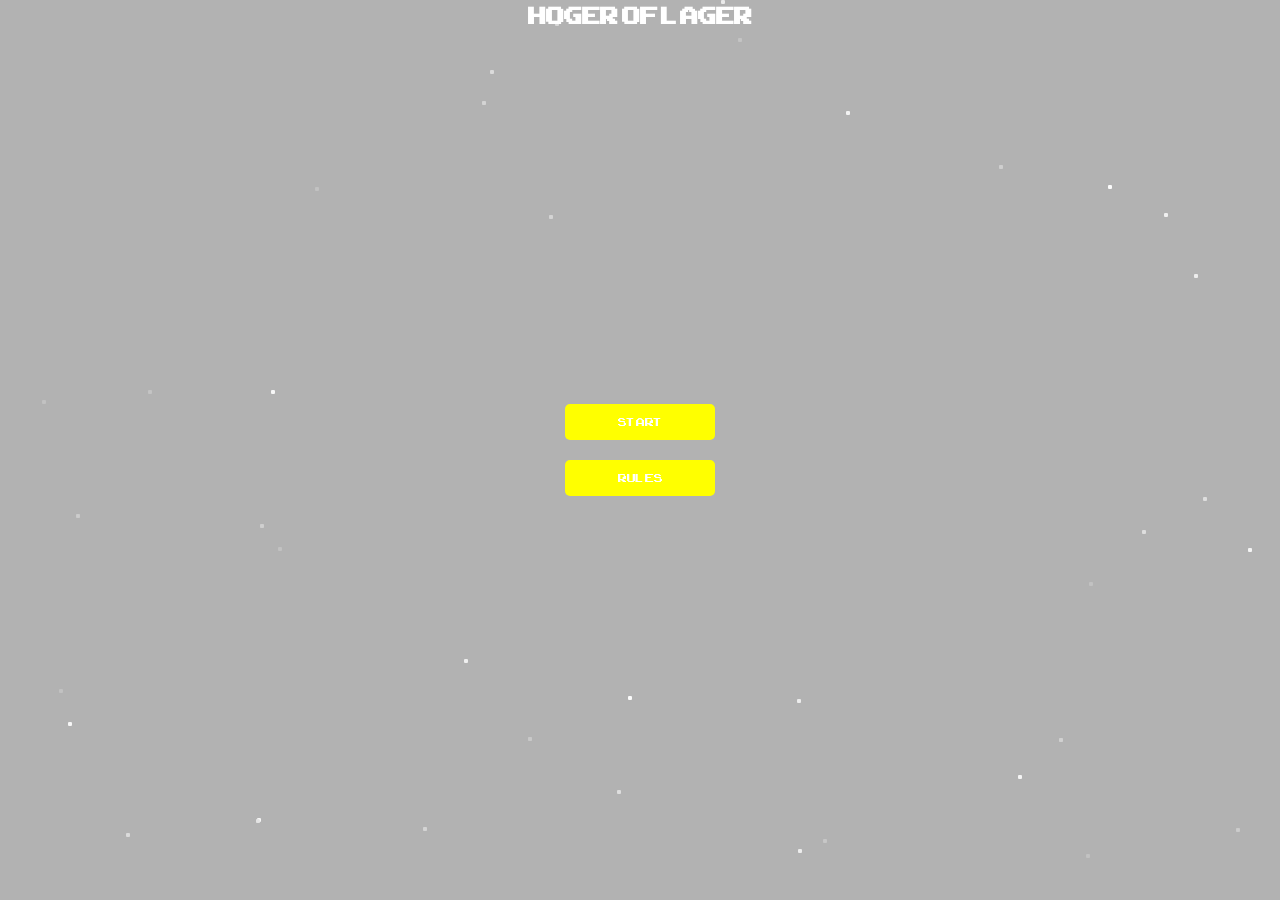
<file: index.html>
<!DOCTYPE html>
<html lang="en">

<head>
    <meta charset="UTF-8">
    <meta name="viewport" content="width=device-width, initial-scale=1.0">
    <title>Document</title>
    <link rel="stylesheet" href="css/style.css">
</head>

<body>
    <div class="container">
        <header>
            <h1>
                Hoger of Lager
            </h1>
        </header>
 
        <main>
            <div class="buttons">
                <a href="myindex.html" class="mainButton">Start</a>
                <a href="rules.html" class="mainButton">Rules</a>
            </div>
        </main>

        <footer>
            <div class="bg"></div>

            <div class="star-field">
                <div class="layer"></div>
                <div class="layer"></div>
                <div class="layer"></div>
            </div>
        </footer>
    </div>
</body>

</html>
</file>
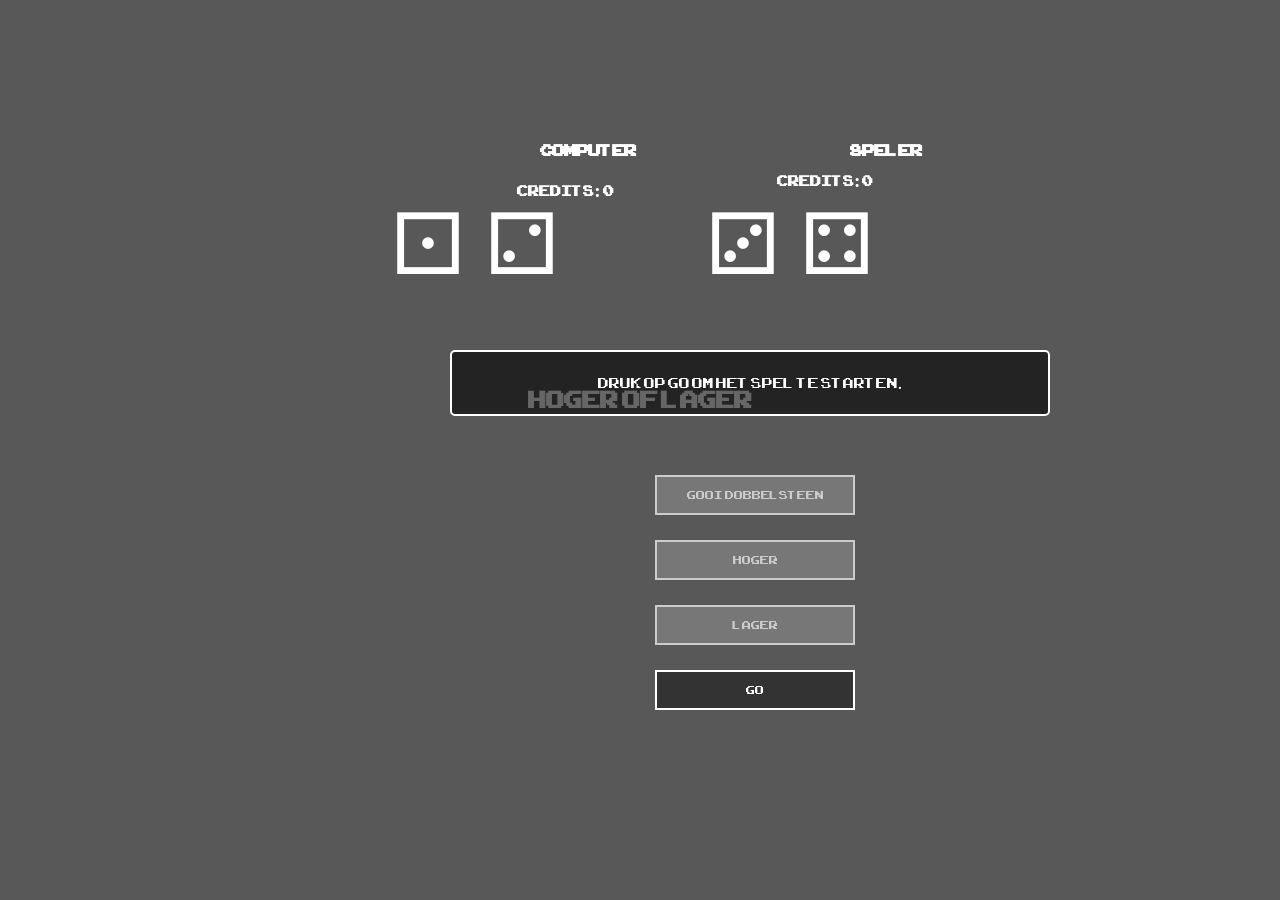
<file: myindex.html>
<!DOCTYPE html>
<html lang="en">

<head>
    <meta charset="UTF-8">
    <meta http-equiv="X-UA-Compatible" content="IE=edge">
    <meta name="viewport" content="width=device-width, initial-scale=1.0">
    <title>Hoger Lager</title>
    <link rel="stylesheet" href="/css/mystyle.css">
    <style media="screen, print">
        @font-face {
            font-family: "Bitstream Vera Serif Bold";
            src: url("C:\Fonts\arcadeclassic.regular.ttf");
        }

        body {
            font-family: "Bitstream Vera Serif Bold", serif;
            display: flex;
            justify-content: center;
            align-items: center;
            height: 100vh;
            margin: 0;
            background: url('https://i.ibb.co/87GbbFP/2799006.jpg') no-repeat center center fixed;
            background-size: cover; /* Zorgt ervoor dat de achtergrond zich aanpast aan het scherm */
        }

        .container {
            text-align: center; /* Center text inside the container */
            color: white; /* Tekstkleur wit voor betere zichtbaarheid */
        }

        .headings h3,
        .credits h4,
        .message p {
            margin: 10px 0;
        }

        .controls button {
            margin: 5px;
            padding: 10px 20px;
            font-size: 16px;
        }

        .dices-computer-player,
        .dices-player {
            display: flex; /* Flexbox voor horizontale uitlijning van dobbelstenen */
            justify-content: center; /* Centreer de dobbelstenen horizontaal */
            gap: 20px; /* Ruimte tussen de dobbelstenen */
            margin: 10px 0; /* Boven- en ondermarge voor de dobbelstenen secties */
        }

        .dice {
            font-size: 64pt; /* Grootte van de dobbelsteen */
        }

        .message-box {
            background: rgba(0, 0, 0, 0.6); /* Semi-transparante achtergrond voor de message box */
            padding: 10px;
            border-radius: 5px; /* Ronde hoeken */
        }

        /* Extra styling voor de achtergrond, als je dat wilt */
        .bg {
            position: fixed;
            top: 0;
            left: 0;
            width: 100%;
            height: 100%;
            z-index: -1; /* Achtergrond onder andere elementen */
            background: rgba(0, 0, 0, 0.5); /* Zwarte overlay voor betere zichtbaarheid */
        }
    </style>
</head>

<body>

    <div class="container">
        <header>
            <h1>Hoger of Lager</h1>
        </header>
        <main>
            <section class="headings">
                <h3 class="computer-header">Computer</h3>
                <h3 class="player-header">Speler</h3>
            </section>
            <section class="credits">
                <h4>Credits: <span class="computer-credits">0</span></h4>
                <h4>Credits: <span class="player-credits">0</span></h4>
            </section>
            <section class="dices">
                <div class="dices-computer-player">
                    <span class="dice computer-dice-one">&#9856;</span>
                    <span class="dice computer-dice-two">&#9857;</span>
                </div>
                <div class="dices-player">
                    <span class="dice player-dice-one">&#9858;</span>
                    <span class="dice player-dice-two">&#9859;</span>
                </div>
            </section>
            <section class="message">
                <div class="message-box">
                    <p>Druk op Go om het spel te starten.</p>
                </div>
            </section>
            <section class="controls">
                <button class="dice-button" onclick="rollPlayerDice()">
                    Gooi dobbelsteen
                </button>
                <button class="higher-button">Hoger</button>
                <button class="lower-button">Lager</button>
                <button class="go-button">GO</button>
            </section>
            <section>
                <div class="bg"></div>
            </section>
        </main>
    </div>

    <script src="/js/main.js"></script>
    <script>
        // Functie om de naam van de speler te wijzigen
        function changePlayerHeader() {
            const newPlayerName = prompt("Voer de naam van de speler in:");
            const playerHeader = document.querySelector('.player-header');
            if (newPlayerName) {
                playerHeader.textContent = newPlayerName; // Wijzig de tekst naar de nieuwe naam
            }
        }

        // Roep de functie aan bij het laden van de pagina
        window.onload = changePlayerHeader;
    </script>
</body>

</html>
</file>
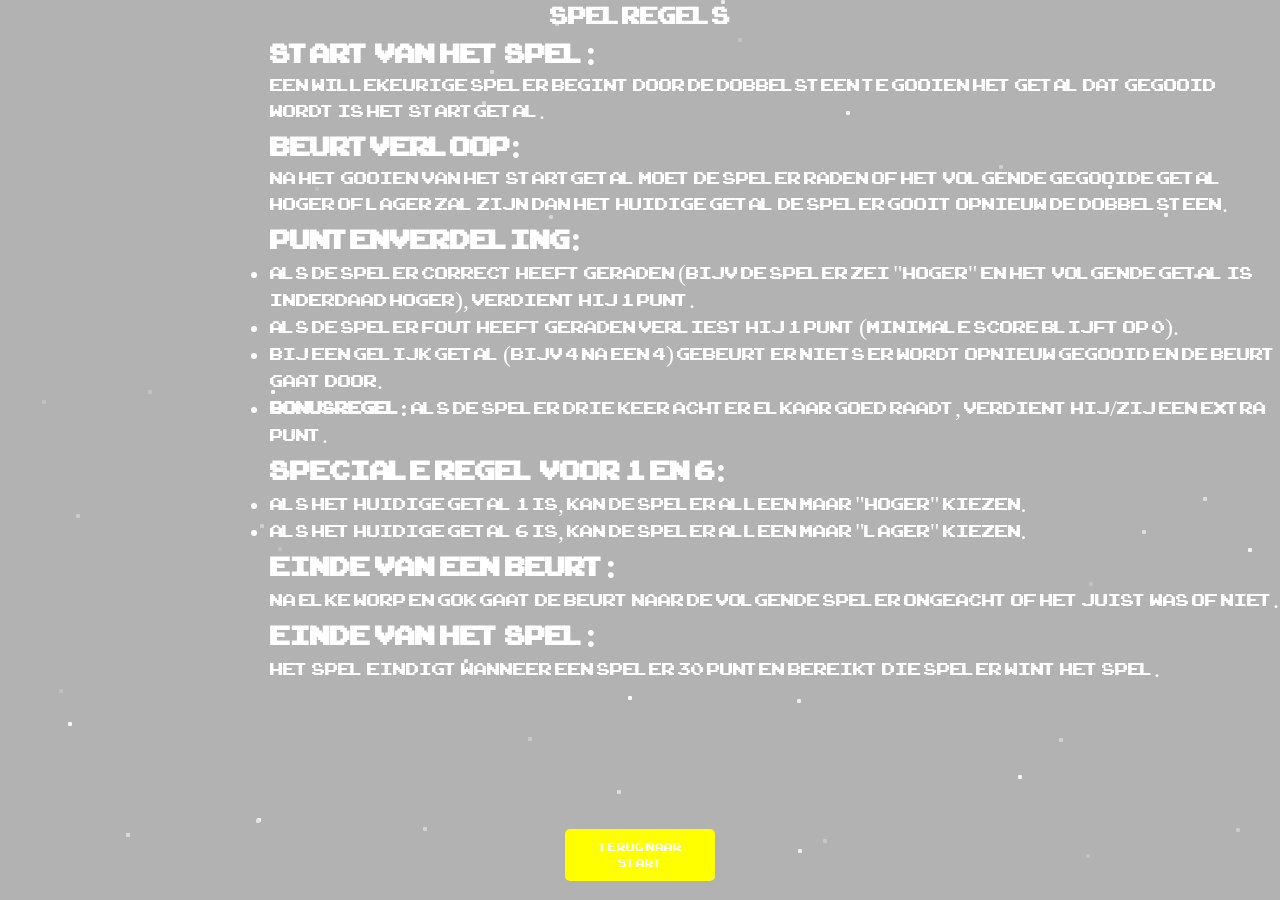
<file: rules.html>
<!DOCTYPE html>
<html lang="en">

<head>
    <meta charset="UTF-8">
    <meta name="viewport" content="width=device-width, initial-scale=1.0">
    <title>Game Rules</title>
    <link rel="stylesheet" href="css/style.css">
</head>

<body>
    <div class="container">
        <header>
            <h1>Spelregels</h1>
        </header>

        <main>
            <section class="rules">
                <h2>Start van het spel:</h2>
                <p>Een willekeurige speler begint door de dobbelsteen te gooien Het getal dat gegooid wordt is het startgetal.</p>

                <h2>Beurtverloop:</h2>
                <p>Na het gooien van het startgetal moet de speler raden of het volgende gegooide getal hoger of lager zal zijn dan het huidige getal De speler gooit opnieuw de dobbelsteen.</p>

                <h2>Puntenverdeling:</h2>
                <ul>
                    <li>Als de speler correct heeft geraden (bijv de speler zei "hoger" en het volgende getal is inderdaad hoger), verdient hij 1 punt.</li>
                    <li>Als de speler fout heeft geraden verliest hij 1 punt (minimale score blijft op 0).</li>
                    <li>Bij een gelijk getal (bijv 4 na een 4) gebeurt er niets Er wordt opnieuw gegooid en de beurt gaat door.</li>
                    <li><strong>Bonusregel:</strong> Als de speler drie keer achter elkaar goed raadt, verdient hij/zij een extra punt.</li>
                </ul>

                <h2>Speciale regel voor 1 en 6:</h2>
                <ul>
                    <li>Als het huidige getal 1 is, kan de speler alleen maar "hoger" kiezen.</li>
                    <li>Als het huidige getal 6 is, kan de speler alleen maar "lager" kiezen.</li>
                </ul>

                <h2>Einde van een beurt:</h2>
                <p>Na elke worp en gok gaat de beurt naar de volgende speler ongeacht of het juist was of niet.</p>

                <h2>Einde van het spel:</h2>
                <p>Het spel eindigt wanneer een speler 30 punten bereikt Die speler wint het spel.</p>
            </section>

            <div class="ruleButton">
                <a href="index.html" class="rulesButton">Terug naar Start</a>
            </div>
        </main>

        <footer>
            <div class="bg"></div>

            <div class="star-field">
                <div class="layer"></div>
                <div class="layer"></div>
                <div class="layer"></div>
            </div>
        </footer>
    </div>
</body>

</html>
</file>
<file: css/style.css>
* {
  margin: 0;
  padding: 0;
  box-sizing: border-box;
  font-family: "arcadeclassic";
}

@font-face {
  font-family: "arcadeclassic";
  src: url(arcadeclassic.regular.ttf);
}

.bg {
  background: url(https://i.ibb.co/87GbbFP/2799006.jpg) no-repeat;
  background-size: cover;
  height: 100%;
  width: 100%;
  position: fixed;
  top: 0;
  left: 0;
  z-index: -3;
}

.bg:before {
  content: "";
  width: 100%;
  height: 100%;
  background: #000;
  position: fixed;
  z-index: -1;
  top: 0;
  left: 0;
  opacity: 0.3;
}

@keyframes sf-fly-by-1 {
  from {
    transform: translateZ(-600px);
    opacity: 0.5;
  }

  to {
    transform: translateZ(0);
    opacity: 0.5;
  }
}

@keyframes sf-fly-by-2 {
  from {
    transform: translateZ(-1200px);
    opacity: 0.5;
  }

  to {
    transform: translateZ(-600px);
    opacity: 0.5;
  }
}

@keyframes sf-fly-by-3 {
  from {
    transform: translateZ(-1800px);
    opacity: 0.5;
  }

  to {
    transform: translateZ(-1200px);
    opacity: 0.5;
  }
}

.star-field {
  position: fixed;
  top: 0;
  left: 0;
  width: 100%;
  height: 100%;
  perspective: 600px;
  -webkit-perspective: 600px;
  z-index: -1;
}

.star-field .layer {
  box-shadow: -411px -476px #cccccc, 777px -407px #d4d4d4, -387px -477px #fcfcfc, -91px -235px #d4d4d4, 491px -460px #f7f7f7, 892px -128px #f7f7f7, 758px -277px #ededed, 596px 378px #cccccc, 647px 423px whitesmoke, 183px 389px #c7c7c7,
    524px -237px #f0f0f0, 679px -535px #e3e3e3, 158px 399px #ededed, 157px 249px #ededed, 81px -450px #ebebeb, 719px -360px #c2c2c2, -499px 473px #e8e8e8, -158px -349px #d4d4d4, 870px -134px #cfcfcf, 446px 404px #c2c2c2,
    440px 490px #d4d4d4, 414px 507px #e6e6e6, -12px 246px #fcfcfc, -384px 369px #e3e3e3, 641px -413px #fcfcfc, 822px 516px #dbdbdb, 449px 132px #c2c2c2, 727px 146px #f7f7f7, -315px -488px #e6e6e6, 952px -70px #e3e3e3,
    -869px -29px #dbdbdb, 502px 80px #dedede, 764px 342px #e0e0e0, -150px -380px #dbdbdb, 654px -426px #e3e3e3, -325px -263px #c2c2c2, 755px -447px #c7c7c7, 729px -177px #c2c2c2, -682px -391px #e6e6e6, 554px -176px #ededed,
    -85px -428px #d9d9d9, 714px 55px #e8e8e8, 359px -285px #cfcfcf, -362px -508px #dedede, 468px -265px #fcfcfc, 74px -500px #c7c7c7, -514px 383px #dbdbdb, 730px -92px #cfcfcf, -112px 287px #c9c9c9, -853px 79px #d6d6d6,
    828px 475px #d6d6d6, -681px 13px #fafafa, -176px 209px #f0f0f0, 758px 457px #fafafa, -383px -454px #ededed, 813px 179px #d1d1d1, 608px 98px whitesmoke, -860px -65px #c4c4c4, -572px 272px #f7f7f7, 459px 533px #fcfcfc,
    624px -481px #e6e6e6, 790px 477px #dedede, 731px -403px #ededed, 70px -534px #cccccc, -23px 510px #cfcfcf, -652px -237px whitesmoke, -690px 367px #d1d1d1, 810px 536px #d1d1d1, 774px 293px #c9c9c9, -362px 97px #c2c2c2,
    563px 47px #dedede, 313px 475px #e0e0e0, 839px -491px #e3e3e3, -217px 377px #d4d4d4, -581px 239px #c2c2c2, -857px 72px #cccccc, -23px 340px #dedede, -837px 246px white, 170px -502px #cfcfcf, 822px -443px #e0e0e0, 795px 497px #e0e0e0,
    -814px -337px #cfcfcf, 206px -339px #f2f2f2, -779px 108px #e6e6e6, 808px 2px #d4d4d4, 665px 41px #d4d4d4, -564px 64px #cccccc, -380px 74px #cfcfcf, -369px -60px #f7f7f7, 47px -495px #e3e3e3, -383px 368px #f7f7f7, 419px 288px #d1d1d1,
    -598px -50px #c2c2c2, -833px 187px #c4c4c4, 378px 325px whitesmoke, -703px 375px #d6d6d6, 392px 520px #d9d9d9, -492px -60px #c4c4c4, 759px 288px #ebebeb, 98px -412px #c4c4c4, -911px -277px #c9c9c9;
  transform-style: preserve-3d;
  position: absolute;
  top: 50%;
  left: 50%;
  height: 4px;
  width: 4px;
  border-radius: 2px;
}

.star-field .layer:nth-child(1) {
  animation: sf-fly-by-1 5s linear infinite;
}

.star-field .layer:nth-child(2) {
  animation: sf-fly-by-2 5s linear infinite;
}

.star-field .layer:nth-child(3) {
  animation: sf-fly-by-3 5s linear infinite;
}

/* Existing styles for .mainButton */
.mainButton {
  display: inline-block;
  padding: 10px 20px;
  background-color: yellow;
  color: white;
  text-decoration: none;
  border-radius: 5px;
  text-align: center;
  width: 150px; /* Adjust width as needed */
}

.mainButton:hover {
  background-color: #0056b3;
}

/* Updated styles for vertical stacking */
.buttons {
  position: absolute;
  top: 50vh;
  left: 50%;
  transform: translate(-50%, -50%); /* Centers the buttons on the screen */
  display: flex;
  flex-direction: column;
  align-items: center;
}

.buttons a {
  margin: 10px 0; /* Adds vertical spacing between the buttons */
}

h1 {
  color: white;
  text-align: center;
}

h2 {
  color: white;
}

p {
  color: white;
}

ul {
  color: white;
}

section {
  position: absolute;
  left: 30vh;
  font-size: x-large;
}

.rulesButton {
  display: inline-block;
  padding: 10px 20px;
  background-color: yellow;
  color: white;
  text-decoration: none;
  border-radius: 5px;
  text-align: center;
  width: 150px;
  position: absolute;
  top: 95vh;
  left: 50%;
  transform: translate(-50%, -50%); /* Centers the buttons on the screen */
  display: flex;
  flex-direction: column;
  align-items: center;
}

.rulesButton a {
  margin: 10px 0;
}

.rulesButton:hover {
  background-color: purple;
}
</file>
<file: css/mystyle.css>
/* Zet de body en container op volledige hoogte en gebruik flexbox voor centreren */
* {
  font-family: "arcadeclassic";
  color: white;
}

html, body {
  height: 100%; /* Zorgt ervoor dat de html- en body-elementen de volledige hoogte innemen */
  margin: 0; /* Verwijder standaardmarges */
  display: flex; /* Maak de body een flexcontainer */
  justify-content: center; /* Centreer de inhoud horizontaal */
  align-items: center; /* Centreer de inhoud verticaal */
}

.container {
  display: flex; /* Flexbox wordt gebruikt om items te centreren */
  flex-direction: column; /* Plaats alle elementen in een kolom */
  justify-content: center; /* Centreer de inhoud verticaal in de container */
  align-items: center; /* Centreer de inhoud horizontaal in de container */
  width: 100%; /* De container neemt de volledige breedte in beslag */
  height: 100%; /* De container neemt de volledige hoogte van het scherm in beslag */
  text-align: center; /* Centreer de tekst in de container */
}

.dices {
  padding: 10px;
  column-count: 5;
  column-fill: balance;
  color: white;
}

.headings {
  padding: 10px;
  column-count: 5;
  column-fill: balance;
  color: white;
}

.credits {
  column-count: 5;
  column-fill: balance;
  color: white;
  position: absolute;
  left: 425px;
  top: 150px;
}

.text-center {
  text-align: center;
}

.dices-computer-player {
  column-count: 2;
  position: absolute;
  top: 175px;
  left: -175px;
}

.dices-player {
  column-count: 2;
  top: 175px;
  left: 140px;
  position: absolute;
}

.player-header {
  position: absolute;
  left: 850px;
  top: 130px;
}

.computer-header {
  position: absolute;
  left: 540px;
  top: 130px;
}

.dices-computer-player, .dices-player {
  display: flex; /* Gebruik flexbox */
  justify-content: center; /* Centreer dobbelstenen horizontaal */
  gap: 20px; /* Voeg ruimte toe tussen de dobbelstenen */
  padding: 20px; /* Voeg padding toe */
}

.message {
  display: flex; /* Flexbox to center the message */
  justify-content: center; /* Horizontally center the message box */
  align-items: center; /* Vertically center the content within the section */
  margin: 20px 0; /* Add some spacing around the message */
}

/* Flexbox wordt hier ook gebruikt om de tekst in de box centraal uit te lijnen */
.message-box {
    width: 80%; /* Set a width for the message box, so it doesn't stretch across the entire screen */
    max-width: 600px; /* Limit the maximum width for better readability */
    padding: 20px; /* Add padding inside the message box */
    background-color: rgba(0, 0, 0, 0.6); /* Semi-transparent background */
    color: white; /* White text */
    border: 2px solid white; /* Add a white border */
    text-align: center; /* Center the text within the box */
    box-sizing: border-box; /* Ensure padding is included in the width */
    position: absolute;
    top: 350px;
    left: 450px;
}

/* Flexbox zorgt ervoor dat de knoppen gecentreerd worden en netjes onder elkaar staan */
.controls {
  display: flex; /* Flexbox om de knoppen te beheren */
  justify-content: center; /* Centreer de knoppen horizontaal */
  align-items: center; /* Zorg ervoor dat de knoppen verticaal goed zijn uitgelijnd */
  flex-direction: column; /* Zet de knoppen in een verticale kolom */
  gap: 15px; /* Voeg ruimte (15px) toe tussen de knoppen */
  margin-top: 20px; /* Voeg een kleine marge toe boven de knoppen voor visuele scheiding van de message-box */
  position: absolute;
  top: 450px;
  left: 650px;
}

.controls:disabled {
  background-color: #777; /* A lighter shade of grey to indicate the button is disabled */
  color: #ccc; /* A lighter text color */
  border: 2px solid #ccc; /* Lighten the border as well */
  cursor: not-allowed; /* Change the cursor to indicate it's not clickable */
}

.dice {
  font-size: 64pt;
  color: white;
}

/* Algemene stijling voor alle knoppen */
button {
  width: 200px; /* Stel een vaste breedte in voor de knoppen */
  padding: 10px; /* Voeg binnenruimte toe rond de knoptekst */
  font-size: 16px; /* Zorg ervoor dat de tekstgrootte goed leesbaar is */
  background-color: #333; /* Stel de achtergrondkleur van de knoppen in op donkergrijs */
  color: white; /* Stel de tekstkleur in op wit voor goede contrast */
  border: 2px solid white; /* Voeg een witte rand toe rond de knoppen */
  cursor: pointer; /* Verander de cursor in een handje als je over de knop hovert */
}

button:disabled {
  background-color: #777; /* A lighter shade of grey to indicate the button is disabled */
  color: #ccc; /* A lighter text color */
  border: 2px solid #ccc; /* Lighten the border as well */
  cursor: not-allowed; /* Change the cursor to indicate it's not clickable */
}

button:hover {
  background-color: #555; /* Verander de achtergrondkleur naar iets lichter als je over de knop beweegt */
}

@font-face {
  font-family: "arcadeclassic";
  src: url(arcadeclassic.regular.ttf);
}

.message-box {
  text-anchor: middle;
  margin: auto;
  color: white;
  font-size: larger;
}

.bg {
  background: url(https://i.ibb.co/87GbbFP/2799006.jpg) no-repeat;
  background-size: cover;
  height: 100%;
  width: 100%;
  position: fixed;
  top: 0;
  left: 0;
  z-index: -3;
}

.bg:before {
  content: "";
  width: 100%;
  height: 100%;
  background: #000;
  position: fixed;
  z-index: -1;
  top: 0;
  left: 0;
  opacity: 0.3;
}

@keyframes sf-fly-by-1 {
  from {
    transform: translateZ(-600px);
    opacity: 0.5;
  }

  to {
    transform: translateZ(0);
    opacity: 0.5;
  }
}

@keyframes sf-fly-by-2 {
  from {
    transform: translateZ(-1200px);
    opacity: 0.5;
  }

  to {
    transform: translateZ(-600px);
    opacity: 0.5;
  }
}

@keyframes sf-fly-by-3 {
  from {
    transform: translateZ(-1800px);
    opacity: 0.5;
  }

  to {
    transform: translateZ(-1200px);
    opacity: 0.5;
  }
}

.star-field {
  position: fixed;
  top: 0;
  left: 0;
  width: 100%;
  height: 100%;
  perspective: 600px;
  -webkit-perspective: 600px;
  z-index: -1;
}

.star-field .layer {
  box-shadow: -411px -476px #cccccc, 777px -407px #d4d4d4, -387px -477px #fcfcfc, -91px -235px #d4d4d4, 491px -460px #f7f7f7, 892px -128px #f7f7f7, 758px -277px #ededed, 596px 378px #cccccc, 647px 423px whitesmoke, 183px 389px #c7c7c7,
    524px -237px #f0f0f0, 679px -535px #e3e3e3, 158px 399px #ededed, 157px 249px #ededed, 81px -450px #ebebeb, 719px -360px #c2c2c2, -499px 473px #e8e8e8, -158px -349px #d4d4d4, 870px -134px #cfcfcf, 446px 404px #c2c2c2,
    440px 490px #d4d4d4, 414px 507px #e6e6e6, -12px 246px #fcfcfc, -384px 369px #e3e3e3, 641px -413px #fcfcfc, 822px 516px #dbdbdb, 449px 132px #c2c2c2, 727px 146px #f7f7f7, -315px -488px #e6e6e6, 952px -70px #e3e3e3,
    -869px -29px #dbdbdb, 502px 80px #dedede, 764px 342px #e0e0e0, -150px -380px #dbdbdb, 654px -426px #e3e3e3, -325px -263px #c2c2c2, 755px -447px #c7c7c7, 729px -177px #c2c2c2, -682px -391px #e6e6e6, 554px -176px #ededed,
    -85px -428px #d9d9d9, 714px 55px #e8e8e8, 359px -285px #cfcfcf, -362px -508px #dedede, 468px -265px #fcfcfc, 74px -500px #c7c7c7, -514px 383px #dbdbdb, 730px -92px #cfcfcf, -112px 287px #c9c9c9, -853px 79px #d6d6d6,
    828px 475px #d6d6d6, -681px 13px #fafafa, -176px 209px #f0f0f0, 758px 457px #fafafa, -383px -454px #ededed, 813px 179px #d1d1d1, 608px 98px whitesmoke, -860px -65px #c4c4c4, -572px 272px #f7f7f7, 459px 533px #fcfcfc,
    624px -481px #e6e6e6, 790px 477px #dedede, 731px -403px #ededed, 70px -534px #cccccc, -23px 510px #cfcfcf, -652px -237px whitesmoke, -690px 367px #d1d1d1, 810px 536px #d1d1d1, 774px 293px #c9c9c9, -362px 97px #c2c2c2,
    563px 47px #dedede, 313px 475px #e0e0e0, 839px -491px #e3e3e3, -217px 377px #d4d4d4, -581px 239px #c2c2c2, -857px 72px #cccccc, -23px 340px #dedede, -837px 246px white, 170px -502px #cfcfcf, 822px -443px #e0e0e0, 795px 497px #e0e0e0,
    -814px -337px #cfcfcf, 206px -339px #f2f2f2, -779px 108px #e6e6e6, 808px 2px #d4d4d4, 665px 41px #d4d4d4, -564px 64px #cccccc, -380px 74px #cfcfcf, -369px -60px #f7f7f7, 47px -495px #e3e3e3, -383px 368px #f7f7f7, 419px 288px #d1d1d1,
    -598px -50px #c2c2c2, -833px 187px #c4c4c4, 378px 325px whitesmoke, -703px 375px #d6d6d6, 392px 520px #d9d9d9, -492px -60px #c4c4c4, 759px 288px #ebebeb, 98px -412px #c4c4c4, -911px -277px #c9c9c9;
  transform-style: preserve-3d;
  position: absolute;
  top: 50%;
  left: 50%;
  height: 4px;
  width: 4px;
  border-radius: 2px;
}

.star-field .layer:nth-child(1) {
  animation: sf-fly-by-1 5s linear infinite;
}

.star-field .layer:nth-child(2) {
  animation: sf-fly-by-2 5s linear infinite;
}

.star-field .layer:nth-child(3) {
  animation: sf-fly-by-3 5s linear infinite;
}

/* New container to hold the headings and credits */
.center-content {
  display: flex; /* Flexbox to center contents */
  flex-direction: column; /* Arrange in a vertical column */
  justify-content: center; /* Vertically center the content */
  align-items: center; /* Horizontally center the content */
  height: 100%; /* Take up full screen height */
  width: 100%; /* Take up full screen width */
  position: absolute; /* So that it overlays in the middle */
  top: 0;
  left: 0;
}

/* Update these sections to ensure they are centered inside their container */
.headings, .credits, .dices-computer-player, .dices-player {
  margin: 0; /* Remove any margins */
  padding: 10px;
  color: white;
  text-align: center; /* Ensure text is centered */
  width: 100%;
}

/* Optional: Style to make them more visually aligned and spaced */
.headings, .credits {
  font-size: larger;
  padding: 20px;
}

.dices-computer-player, .dices-player {
  column-count: unset; /* Disable column layout so it centers */
}
</file>
